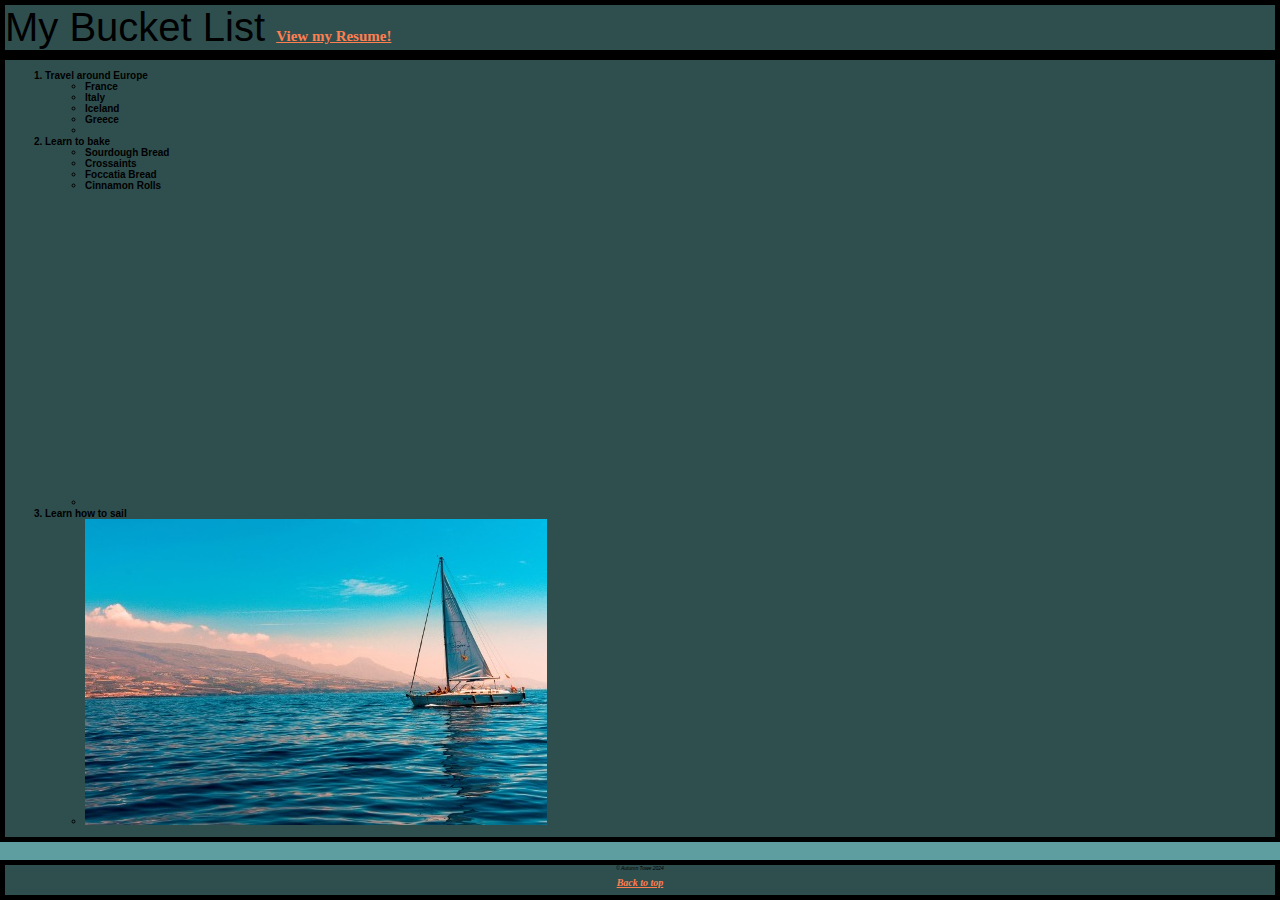
<file: SCRATCH/scratch.html>
<!DOCTYPE html>
<html lang="en">
<head>
    <meta charset="UTF-8">
    <meta name="viewport" content="width=device-width, initial-scale=1.0">
    <title>My Bucket List</title>
    <link rel="stylesheet" href="scratchstyles.css">
</head>
<body>
    <div class="common top">My Bucket List
        <a class="resumelink" href="../index.html">View my Resume!</a>
    </div>
    <div class="common middle">
        <h1 id="top"><ol>
            <li>Travel around Europe</li>
            <ul>
                <li>France</li>
            </ul>
            <ul>
                <li>Italy</li>
            </ul>
            <ul>
                <li>Iceland</li>
            </ul>
            <ul>
                <li>Greece</li>
            </ul>
            <ul>
                <li><div class='tableauPlaceholder' id='viz1713471840945' style='position: relative'><noscript><a href='https:&#47;&#47;sarahlovesdata.co.uk&#47;2018&#47;04&#47;03&#47;vizzing-european-cities-for-iron-viz-europe&#47;'><img alt='European Cities on a Budget ' src='https:&#47;&#47;public.tableau.com&#47;static&#47;images&#47;Eu&#47;EuropeanCitiesonaBudget&#47;EuropeanCitiesonaBudget&#47;1_rss.png' style='border: none' /></a></noscript><object class='tableauViz'  style='display:none;'><param name='host_url' value='https%3A%2F%2Fpublic.tableau.com%2F' /> <param name='embed_code_version' value='3' /> <param name='site_root' value='' /><param name='name' value='EuropeanCitiesonaBudget&#47;EuropeanCitiesonaBudget' /><param name='tabs' value='no' /><param name='toolbar' value='yes' /><param name='static_image' value='https:&#47;&#47;public.tableau.com&#47;static&#47;images&#47;Eu&#47;EuropeanCitiesonaBudget&#47;EuropeanCitiesonaBudget&#47;1.png' /> <param name='animate_transition' value='yes' /><param name='display_static_image' value='yes' /><param name='display_spinner' value='yes' /><param name='display_overlay' value='yes' /><param name='display_count' value='yes' /><param name='language' value='en-US' /></object></div>                <script type='text/javascript'>                    var divElement = document.getElementById('viz1713471840945');                    var vizElement = divElement.getElementsByTagName('object')[0];                    vizElement.style.width='1400px';vizElement.style.height='3027px';                    var scriptElement = document.createElement('script');                    scriptElement.src = 'https://public.tableau.com/javascripts/api/viz_v1.js';                    vizElement.parentNode.insertBefore(scriptElement, vizElement);                </script></li>
            </ul>
            <li>Learn to bake</li>
            <ul>
                <li>Sourdough Bread</li>
            </ul>
            <ul>
                <li>Crossaints</li>
            </ul>
            <ul>
                <li>Foccatia Bread</li>
            </ul>
            <ul>
                <li>Cinnamon Rolls</li>
            </ul>
            <ul><li>
                <iframe width="560" height="315" src="https://www.youtube.com/embed/DiI-1PF_Mr0?si=Axsdpg0Tln-OceOu" title="YouTube video player" frameborder="0" allow="accelerometer; autoplay; clipboard-write; encrypted-media; gyroscope; picture-in-picture; web-share" referrerpolicy="strict-origin-when-cross-origin" allowfullscreen></iframe>
            </li></ul>
            <li>Learn how to sail</li>
            <ul>
                <li>
                    <img src="Sail.jpg" alt="Sailing">
                </li>
            </ul>
        </ol>
    </h1>
    
    <div class="common bottom">&copy Autumn Towe 2024
        <h1>
            <a class="link" href="#top">Back to top</a>
        </h1>
    </div>
    
</body>
</html>
</file>
<file: SCRATCH/scratchstyles.css>
body{
    background-color: cadetblue;
}
.common{
    font-family: 'Trebuchet MS', 'Lucida Sans Unicode', 'Lucida Grande', 'Lucida Sans', Arial, sans-serif;
    position: absolute;
    border: 5px solid black;
    background-color: darkslategray;
}
.top{
    top: 0px;
    left: 0px;
    right: 0px;
    font-size: 40px;
}
.middle{
    top: 55px;
    left: 0px;
    right: 0px;
    font-size: 5px;
}
.bottom{
    bottom: 0px;
    left: 0px;
    right: 0px;
    position: fixed;
    text-align: center;
    font-style: italic;
    font-weight: lighter;
}
.tableau-viz-container {
    display: flex;
    justify-content: center;
    align-items: center;
    height: 100vh;
}
.tableau-viz-container iframe {
    width: 80%;
    height: 600px;
    border: none;
}
.link{
    bottom: 20px;
    color: coral;
    font-family: 'Times New Roman', Times, serif;
}
.resumelink{
    font-size: 15px;
    font-weight: bold;
    text-align: right !important;
    color: coral;
    font-family: 'Times New Roman', Times, serif;
}
.biggertext{
    font-size: 15px;
}
</file>
